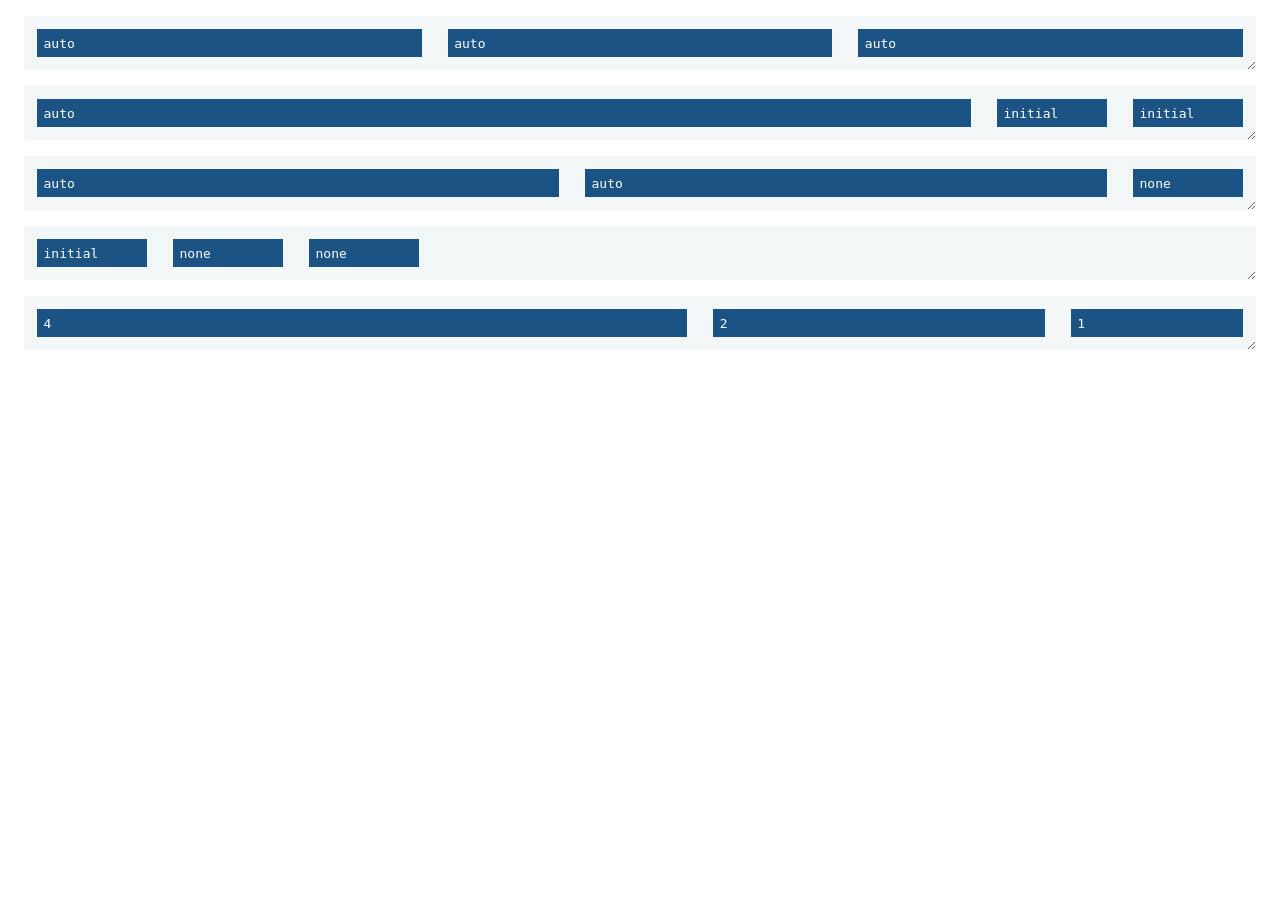
<file: playground/flex-css-property/index.html>
<!DOCTYPE html>
<html lang="en">
    <head>
        <meta charset="UTF-8">
        <title>Flex CSS Examples</title>
        <link href="./style.css" rel="stylesheet">
    </head>
    <body>
        <div class="flex-container">
        <div class="item auto">auto</div>
        <div class="item auto">auto</div>
        <div class="item auto">auto</div>
        </div>

        <div class="flex-container">
        <div class="item auto">auto</div>
        <div class="item initial">initial</div>
        <div class="item initial">initial</div>
        </div>

        <div class="flex-container">
        <div class="item auto">auto</div>
        <div class="item auto">auto</div>
        <div class="item none">none</div>
        </div>

        <div class="flex-container">
        <div class="item initial">initial</div>
        <div class="item none">none</div>
        <div class="item none">none</div>
        </div>

        <div class="flex-container">
        <div class="item four">4</div>
        <div class="item two">2</div>
        <div class="item one">1</div>
        </div>
    </body>
</html>
</file>
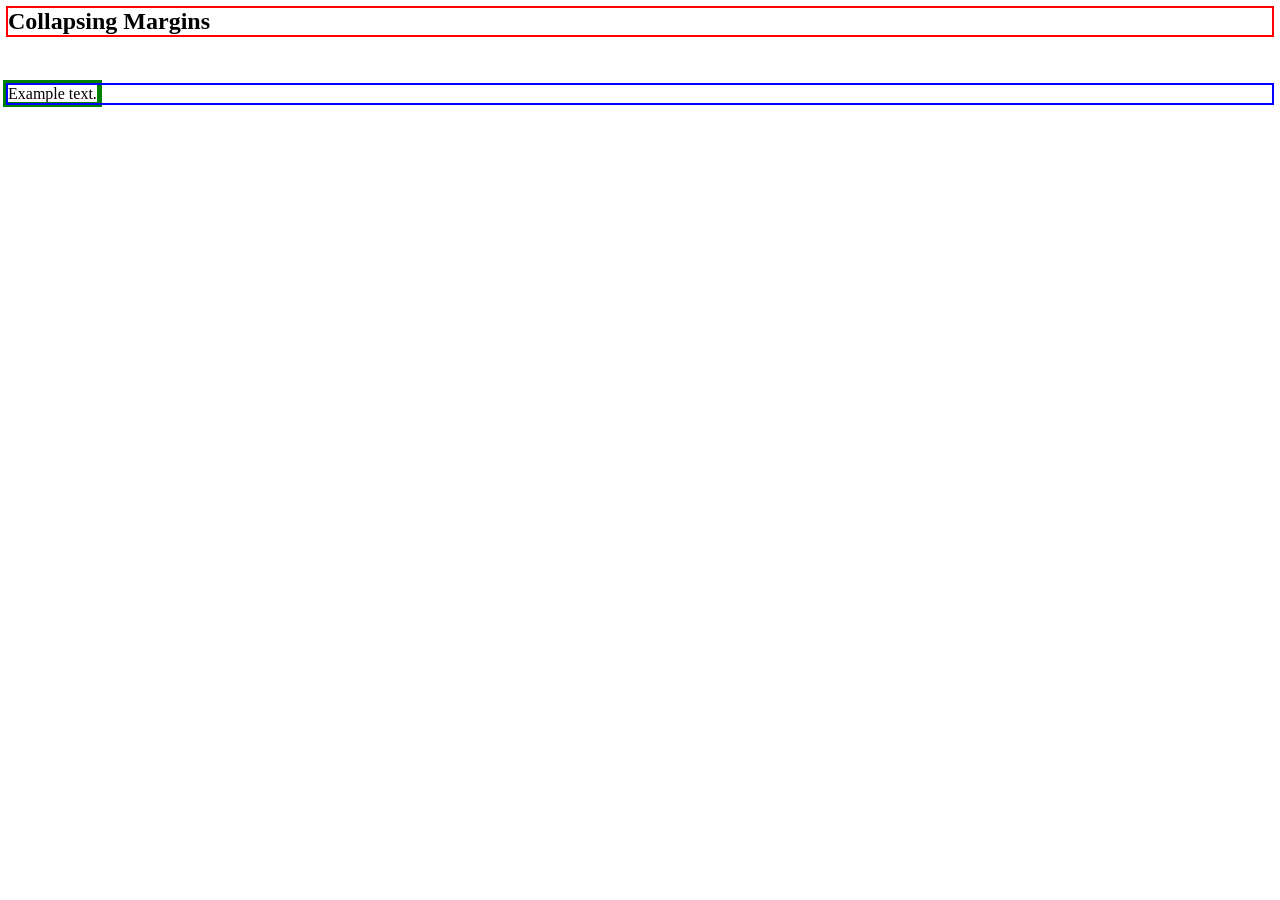
<file: playground/margin-collapse/index.html>
<!DOCTYPE html>
<html lang="en">
    <head>
        <meta charset="UTF-8">
        <title>Homepage</title>
        <link href="./style.css" rel="stylesheet">
    </head>
    <body>
        <h2>Collapsing Margins</h2>
        <div><p>Example text.</p></div>
    </body>
</html>
</file>
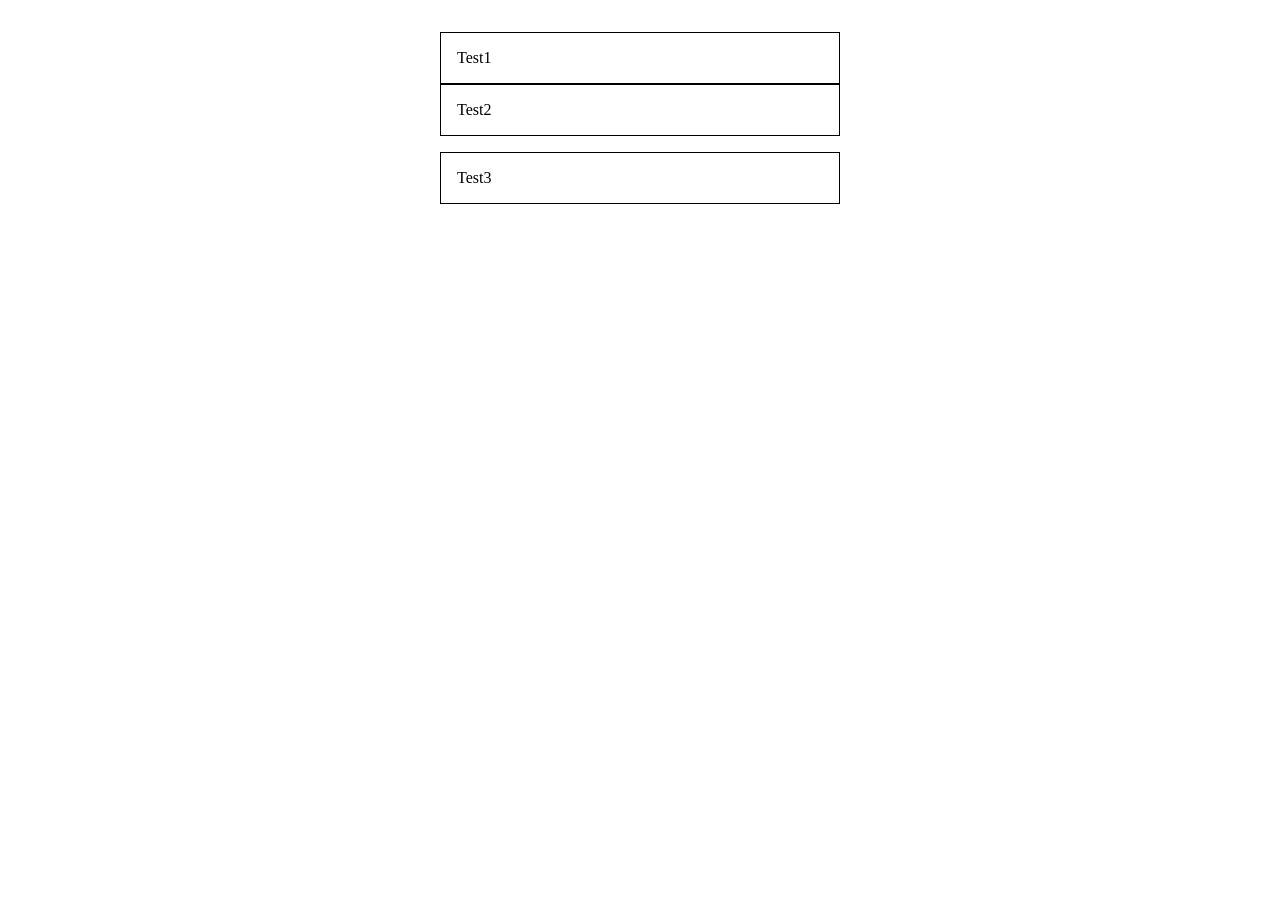
<file: playground/negative-margin/index.html>
<!DOCTYPE html>
<html lang="en">
    <head>
        <meta charset="UTF-8">
        <title>Homepage</title>
        <link href="./style.css" rel="stylesheet">
    </head>
    <body>
        <p>Test1</p>
        <p>Test2</p>
        <p>Test3</p>
    </body>
</html>
</file>
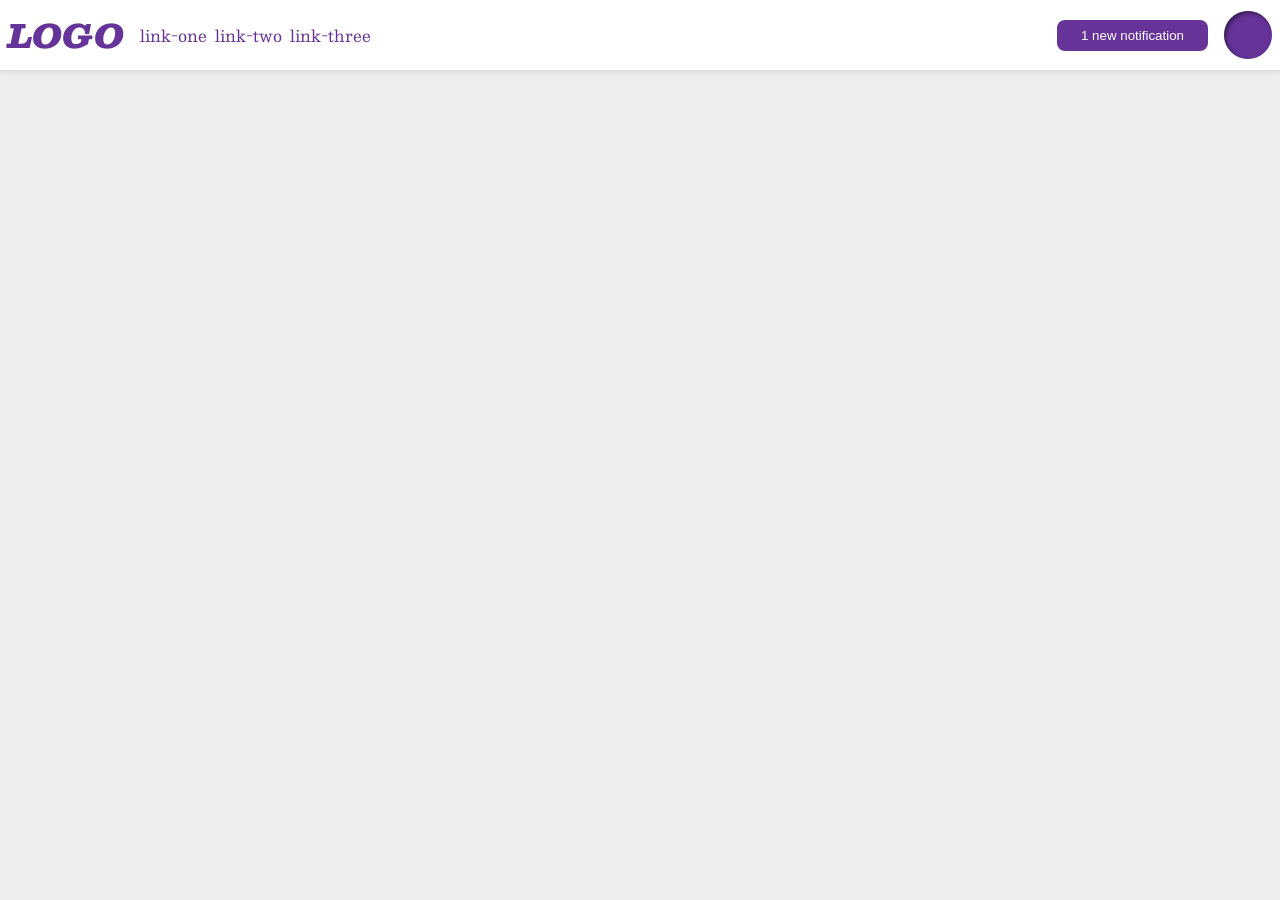
<file: foundations/flex/03-flex-header-2/index.html>
<!DOCTYPE html>
<html lang="en">
  <head>
    <meta charset="UTF-8">
    <meta http-equiv="X-UA-Compatible" content="IE=edge">
    <meta name="viewport" content="width=device-width, initial-scale=1.0">
    <title>Flex Header 2</title>
    <link rel="stylesheet" href="style.css">
  </head>
  <body>
    <div class="header">
      <div class="left">
        <div class="logo">
          LOGO
        </div>
        <ul class="links">
          <li><a href="https://google.com">link-one</a></li>
          <li><a href="https://google.com">link-two</a></li>
          <li><a href="https://google.com">link-three</a></li>
        </ul>
      </div>
      <div class="right">
        <button class="notifications">
          1 new notification
        </button>
        <div class="profile-image"></div>
      </div>
    </div>
  </body>
</html>
</file>
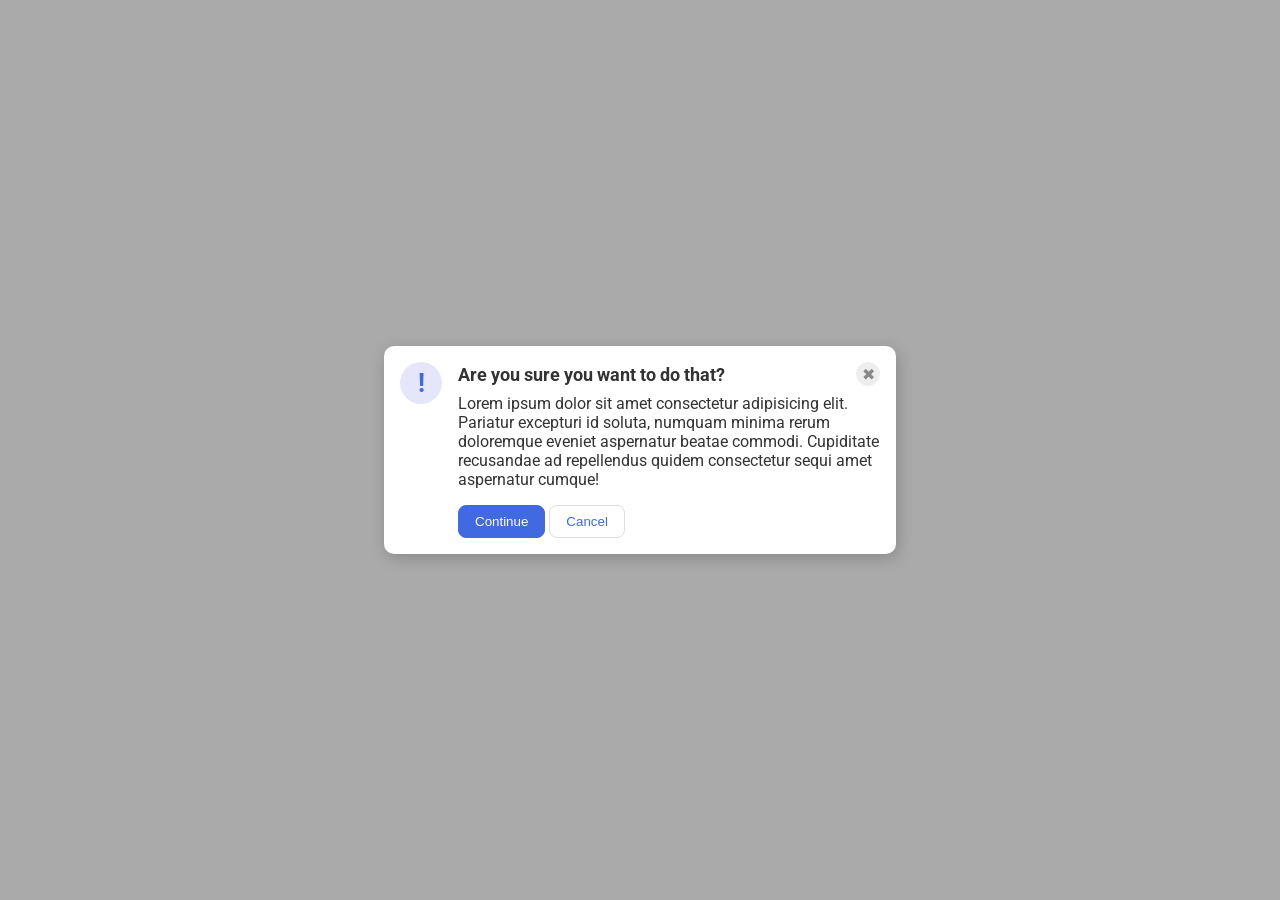
<file: foundations/flex/05-flex-modal/index.html>
<!DOCTYPE html>
<html lang="en">
  <head>
    <meta charset="UTF-8">
    <meta http-equiv="X-UA-Compatible" content="IE=edge">
    <meta name="viewport" content="width=device-width, initial-scale=1.0">
    <link rel="stylesheet" href="style.css">
    <title>Modal</title>
  </head>
  <body>
    <div class="modal">
      <div class="left">
        <div class="icon">!</div>
      </div>

      <div class="right">
        <div class="right-top">
          <div class="header">Are you sure you want to do that?</div>
          <button class="close-button">✖</button>
        </div>
        <div class="text">Lorem ipsum dolor sit amet consectetur adipisicing elit. Pariatur excepturi id soluta, numquam minima rerum doloremque eveniet aspernatur beatae commodi. Cupiditate recusandae ad repellendus quidem consectetur sequi amet aspernatur cumque!</div>
        <div class="right-bottom">
          <button class="continue">Continue</button>
          <button class="cancel">Cancel</button>
        </div>
      </div>
    </div>
  </body>
</html>
</file>
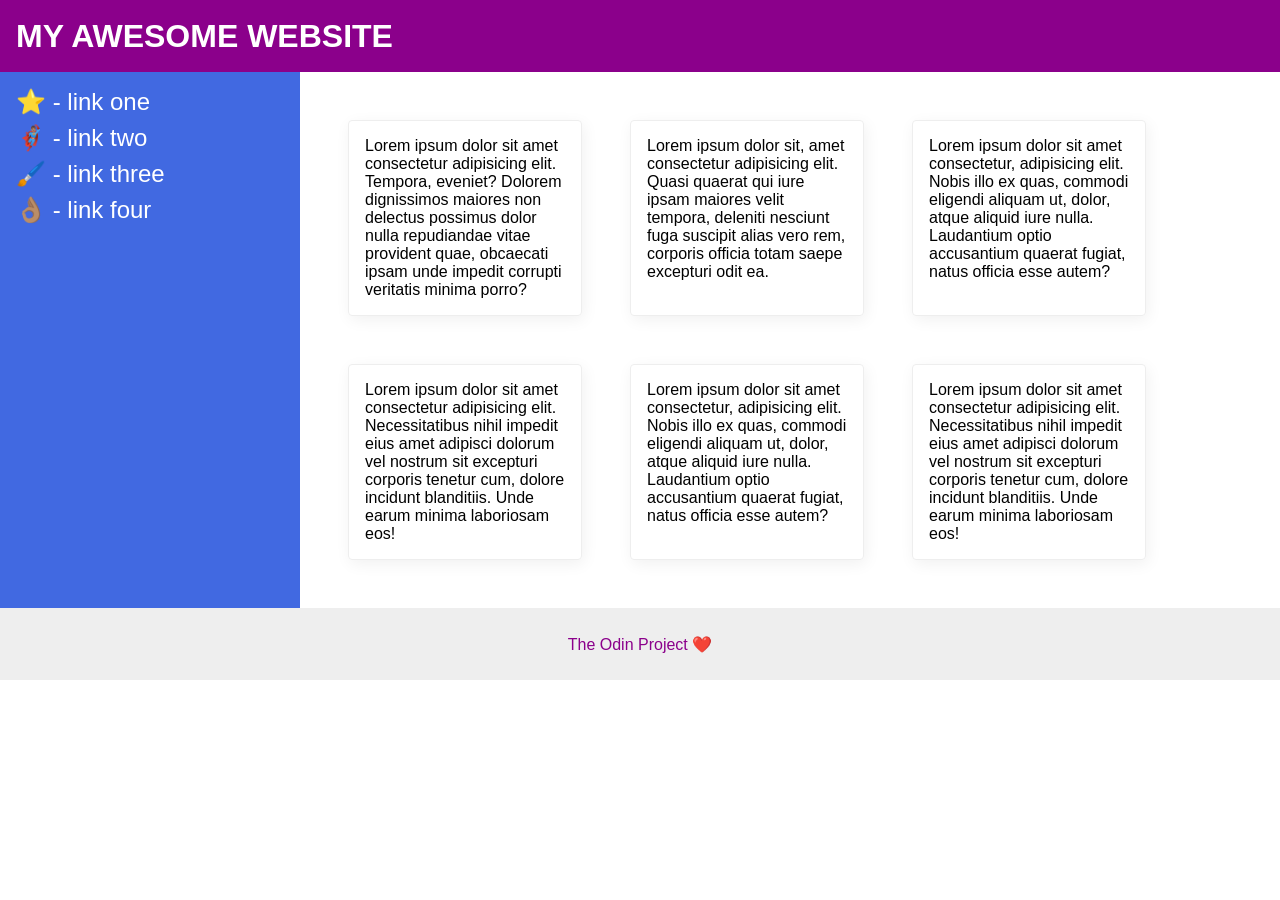
<file: foundations/flex/07-flex-layout-2/index.html>
<!DOCTYPE html>
<html lang="en">
  <head>
    <meta charset="UTF-8">
    <meta http-equiv="X-UA-Compatible" content="IE=edge">
    <meta name="viewport" content="width=device-width, initial-scale=1.0">
    <title>The Holy Grail</title>
    <link rel="stylesheet" href="style.css">
  </head>
  <body>
    <div class="header">
      MY AWESOME WEBSITE
    </div>
    
    <div class="container">
      <div class="sidebar">
        <ul>
          <li><a href="#">⭐ - link one</a></li>
          <li><a href="#">🦸🏽‍♂️ - link two</a></li>
          <li><a href="#">🖌️ - link three</a></li>
          <li><a href="#">👌🏽 - link four</a></li>
        </ul>
      </div>

      <div class="card-deck">
        <div class="card">Lorem ipsum dolor sit amet consectetur adipisicing elit. Tempora, eveniet? Dolorem dignissimos maiores non delectus possimus dolor nulla repudiandae vitae provident quae, obcaecati ipsam unde impedit corrupti veritatis minima porro?</div>
        <div class="card">Lorem ipsum dolor sit, amet consectetur adipisicing elit. Quasi quaerat qui iure ipsam maiores velit tempora, deleniti nesciunt fuga suscipit alias vero rem, corporis officia totam saepe excepturi odit ea.</div>
        <div class="card">Lorem ipsum dolor sit amet consectetur, adipisicing elit. Nobis illo ex quas, commodi eligendi aliquam ut, dolor, atque aliquid iure nulla. Laudantium optio accusantium quaerat fugiat, natus officia esse autem?</div>
        <div class="card">Lorem ipsum dolor sit amet consectetur adipisicing elit. Necessitatibus nihil impedit eius amet adipisci dolorum vel nostrum sit excepturi corporis tenetur cum, dolore incidunt blanditiis. Unde earum minima laboriosam eos!</div>
        <div class="card">Lorem ipsum dolor sit amet consectetur, adipisicing elit. Nobis illo ex quas, commodi eligendi aliquam ut, dolor, atque aliquid iure nulla. Laudantium optio accusantium quaerat fugiat, natus officia esse autem?</div>
        <div class="card">Lorem ipsum dolor sit amet consectetur adipisicing elit. Necessitatibus nihil impedit eius amet adipisci dolorum vel nostrum sit excepturi corporis tenetur cum, dolore incidunt blanditiis. Unde earum minima laboriosam eos!</div>
      </div>
    </div>
 
    <div class="footer">
      The Odin Project ❤️
    </div>
  </body>
</html>
</file>
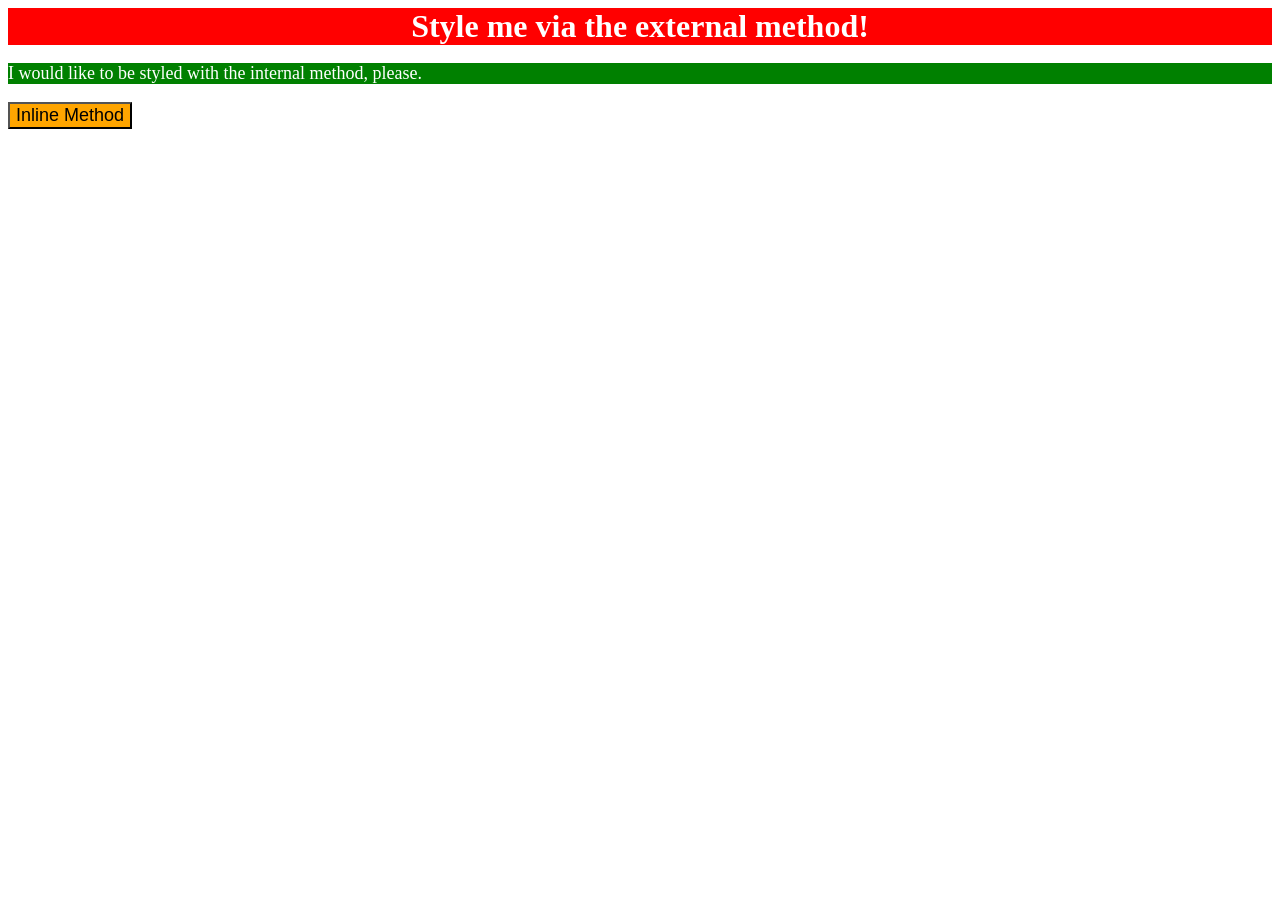
<file: foundations/intro-to-css/01-css-methods/index.html>
<!DOCTYPE html>
<html lang="en">
  <head>
    <meta charset="UTF-8">
    <meta http-equiv="X-UA-Compatible" content="IE=edge">
    <meta name="viewport" content="width=device-width, initial-scale=1.0">
    <title>Methods for Adding CSS</title>
    <link href="./styles.css" rel="stylesheet">
    <style>
      p {
        background-color: green;
        color: white;
        font-size: 18px;
      }
    </style>
  </head>
  <body>
    <div>Style me via the external method!</div>
    <p>I would like to be styled with the internal method, please.</p>
    <button style="background-color: orange; font-size: 18px">Inline Method</button>
  </body>
</html>
</file>
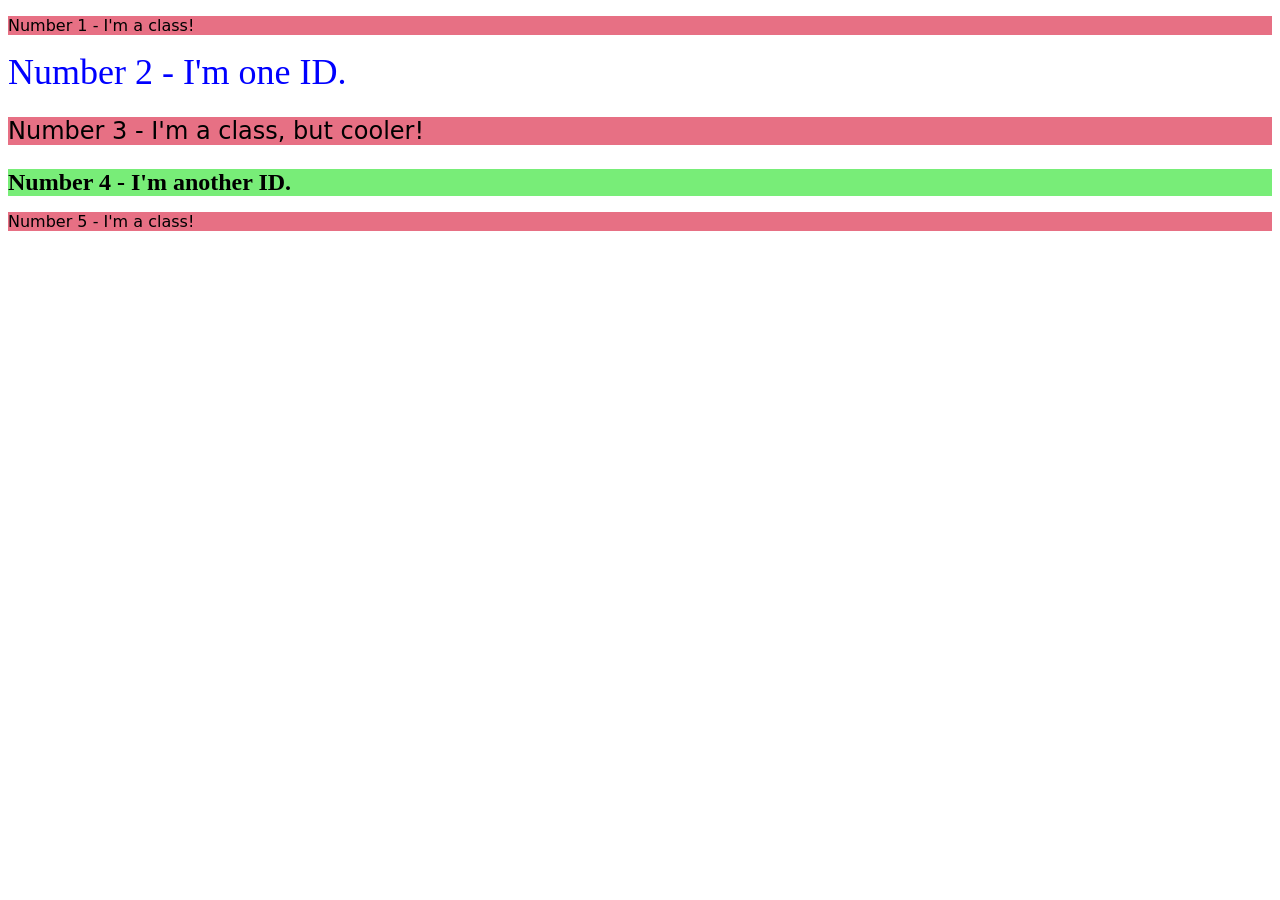
<file: foundations/intro-to-css/02-class-id-selectors/index.html>
<!DOCTYPE html>
<html lang="en">
  <head>
    <meta charset="UTF-8">
    <meta http-equiv="X-UA-Compatible" content="IE=edge">
    <meta name="viewport" content="width=device-width, initial-scale=1.0">
    <title>Class and ID Selectors</title>
    <link rel="stylesheet" href="style.css">
  </head>
  <body>
    <p class="odd-element">Number 1 - I'm a class!</p>
    <div id="second-element">Number 2 - I'm one ID.</div>
    <p class="odd-element additional-styling">Number 3 - I'm a class, but cooler!</p>
    <div id="fourth-element">Number 4 - I'm another ID.</div>
    <p class="odd-element">Number 5 - I'm a class!</p>
  </body>
</html>
</file>
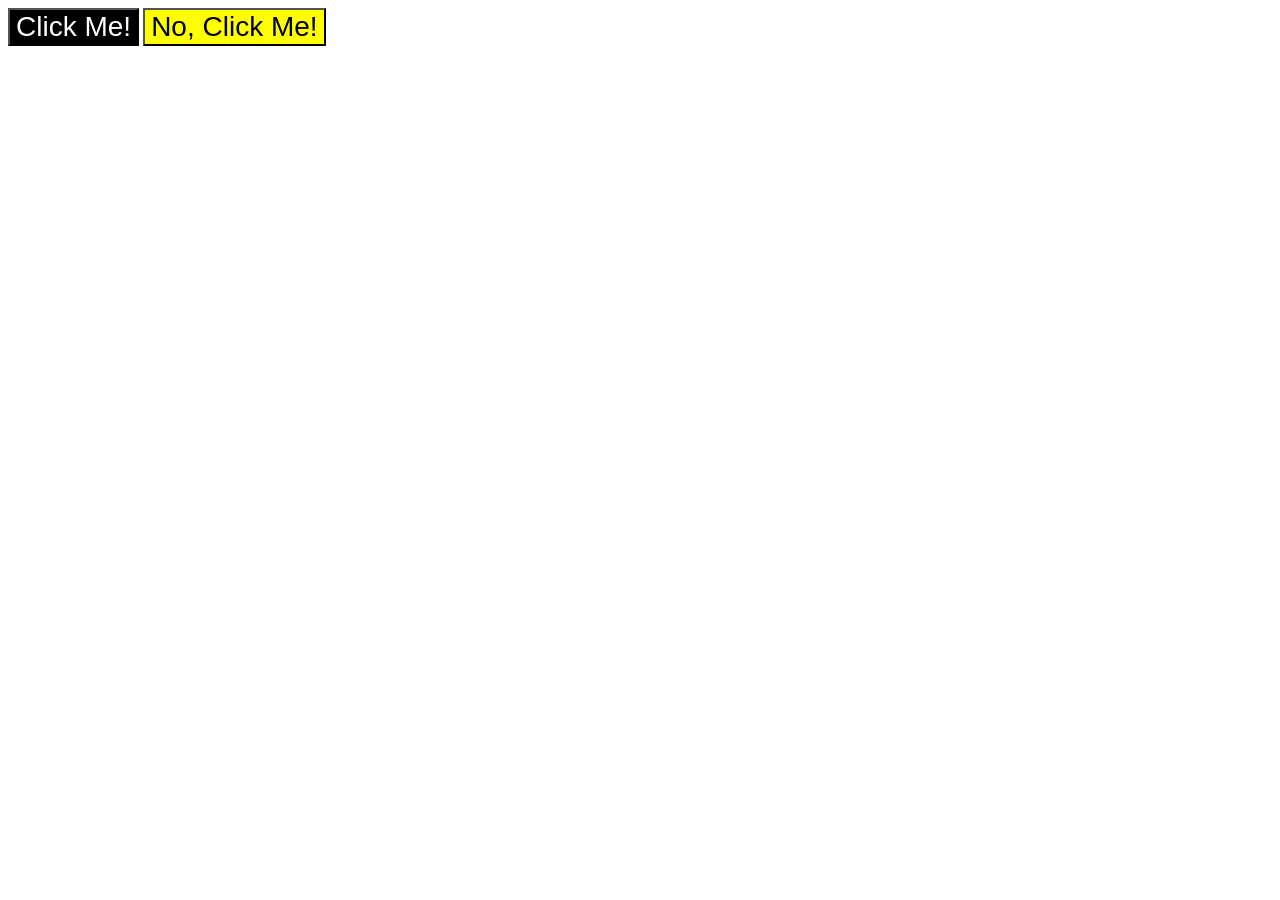
<file: foundations/intro-to-css/03-grouping-selectors/index.html>
<!DOCTYPE html>
<html lang="en">
  <head>
    <meta charset="UTF-8">
    <meta http-equiv="X-UA-Compatible" content="IE=edge">
    <meta name="viewport" content="width=device-width, initial-scale=1.0">
    <title>Grouping Selectors</title>
    <link rel="stylesheet" href="style.css">
  </head>
  <body>
    <button class="first">Click Me!</button>
    <button class="second">No, Click Me!</button>
  </body>
</html>
</file>
<file: playground/flex-css-property/style.css>
* {
  box-sizing: border-box;
}

.flex-container {
  background-color: #f4f7f8;
  resize: horizontal;
  overflow: hidden;
  display: flex;
  margin: 1em;
}

.item {
  margin: 1em;
  padding: 0.5em;
  width: 110px;
  min-width: 0;
  background-color: #1b5385;
  color: white;
  font-family: monospace;
  font-size: 13px;
}

.initial {
  flex: initial;
}

.auto {
  flex: auto;
}

.none {
  flex: none;
}

.four {
  flex: 4;
}

.two {
  flex: 2;
}

.one {
  flex: 1;
}
</file>
<file: playground/margin-collapse/style.css>
/* Margin Collapse Example */
/* All of the following type/element selectors has its `display` property value 
  set to `block` unless we explicitly force it to other values such as `inline` or 
  `inline-block` */

h2 {
    margin: 0px 0px 20px 0px;
    outline: 2px solid red;
}

div {
    margin: 50px 0px 0px 0px;
    outline: 2px solid blue;
}

p {
    margin: 60px 0px 0px 0px;
    outline: 5px solid green;
    display: inline;
    /* display: block; */
    /* display: inline-block; */
}
</file>
<file: playground/negative-margin/style.css>
body {
    max-width: 400px;
    margin: 0px auto;
    padding: 1em;
}

p {
    border: 1px solid rgb(0, 0, 0);
    padding: 1em;
}

p:first-child {
    margin-bottom: -1em;
}
</file>
<file: foundations/flex/03-flex-header-2/style.css>
/* this is some magical font-importing.  
you'll learn about it later. */
@import url('https://fonts.googleapis.com/css2?family=Besley:ital,wght@0,400;1,900&display=swap');

body {
  margin: 0;
  background: #eee;
  font-family: Besley, serif;
}

.header {
  background: white;
  border-bottom: 1px solid #ddd;
  box-shadow: 0 0 8px rgba(0,0,0,.1);
  display: flex;
  justify-content: space-between;
  align-items: center;
  padding: 8px;
}

.profile-image {
  background: rebeccapurple;
  box-shadow: inset 2px 2px 4px rgba(0,0,0,.5);
  border-radius: 50%;
  width: 48px;
  height: 48px;
}

.logo {
  color: rebeccapurple;
  font-size: 32px;
  font-weight: 900;
  font-style: italic;
}

button {
  border: none;
  border-radius: 8px;
  background: rebeccapurple;
  color: white;
  padding: 8px 24px;
}

a {
  /* this removes the line under our links */
  text-decoration: none;
  color: rebeccapurple;
}

ul {
  list-style-type: none;
  display: flex;
  gap: 8px;
  margin: 0;
  padding: 0;
}

.left,
.right {
  display: flex;
  align-items: center;
  gap: 16px;
}
</file>
<file: foundations/flex/05-flex-modal/style.css>
@import url('https://fonts.googleapis.com/css2?family=Roboto:wght@400;700&display=swap');

html, body {
  height: 100%;
}

body {
  font-family: Roboto, sans-serif;
  margin: 0;
  background: #aaa;
  color: #333;
  /* I'll give you this one for free lol */
  display: flex;
  align-items: center;
  justify-content: center;
}

.modal {
  background: white;
  width: 480px;
  border-radius: 10px;
  box-shadow: 2px 4px 16px rgba(0,0,0,.2);
  padding: 16px;
  display: flex;
  gap: 16px;
}

.icon {
  color: royalblue;
  font-size: 26px;
  font-weight: 700;
  background: lavender;
  width: 42px;
  height: 42px;
  border-radius: 50%;
  display: flex;
  align-items: center;
  justify-content: center;
}

.close-button {
  background: #eee;
  border-radius: 50%;
  color: #888;
  font-weight: 400;
  font-size: 16px;
  height: 24px;
  width: 24px;
  display: flex;
  align-items: center;
  justify-content: center;
  border: 1px solid #eee;
  padding: 0;
}

button {
  cursor: pointer;
  padding: 8px 16px;
  border-radius: 8px;
}

button.continue {
  background: royalblue;
  border: 1px solid royalblue;
  color: white;
}

button.cancel {
  background: white;
  border: 1px solid #ddd;
  color: royalblue;
}

.header {
  font-size: 18px;
  font-weight: 700;
}

.right {
  display: flex;
  flex-direction: column;
  gap: 8px;
  justify-content: space-between;
}

.right-top,
.right-bottom {
  display: flex;
  align-items: center;
}

.right-top {
  justify-content: space-between;
}

.right-bottom {
  gap: 4px;
  padding-top: 8px;
}
</file>
<file: foundations/flex/07-flex-layout-2/style.css>
body {
  font-family: -apple-system, BlinkMacSystemFont, 'Segoe UI', Roboto, Oxygen, Ubuntu, Cantarell, 'Open Sans', 'Helvetica Neue', sans-serif;
  margin: 0;
  min-height: 100vh;
  display: flex;
  flex-direction: column;
  flex: 1 1 0;
}

ul {
  list-style-type: none;
  margin: 0;
  padding: 0;
}

li {
  margin-bottom: 8px;
}

.header {
  height: 72px;
  background: darkmagenta;
  color: white;
  font-size: 32px;
  font-weight: 900;
  padding: 0 16px;
  display: flex;
  align-items: center;
}

.footer {
  height: 72px;
  background: #eee;
  color: darkmagenta;
  display: flex;
  justify-content: center;
  align-items: center;
}

.sidebar {
  width: 300px;
  background: royalblue;
  box-sizing: border-box;
}

.card {
  border: 1px solid #eee;
  box-shadow: 2px 4px 16px rgba(0,0,0,.06);
  border-radius: 4px;
  padding-bottom: 16px;
  width: 200px;
  padding: 16px;
}

a {
  text-decoration: none;
  font-size: 24px;
  color: white;
}

.container {
  display: flex;
}

.sidebar {
  min-width: 300px;
  padding: 16px;
}

.card-deck {
  display: flex;
  flex-wrap: wrap;
  gap: 48px;
  padding: 48px;
}
</file>
<file: foundations/intro-to-css/01-css-methods/styles.css>
div {
    background-color: red;
    color: white;
    font-size: 32px;
    text-align: center;
    font-weight: bold;
}
</file>
<file: foundations/intro-to-css/02-class-id-selectors/style.css>
/* Add CSS Styling */
.odd-element {
    background-color: rgb(231, 112, 132);
    font-family: Verdana, "DejaVu Sans", sans-serif;
}

.additional-styling {
    font-size: 24px;
}

#second-element {
    color: #0000ff;
    font-size: 36px;
}

#fourth-element {
    background-color: hsl(120, 77%, 70%);
    font-size: 24px;
    font-weight: 700;
}
</file>
<file: foundations/intro-to-css/03-grouping-selectors/style.css>
/* Add CSS Styling */
.first {
    background-color: rgb(0, 0, 0);
    color: rgb(255, 255, 255);
}

.second {
    background-color: rgb(255, 255, 0);
}

.first,
.second {
    font-size: 28px;
    font-family: Helvetica, "Times New Roman", sans-serif;
}
</file>
